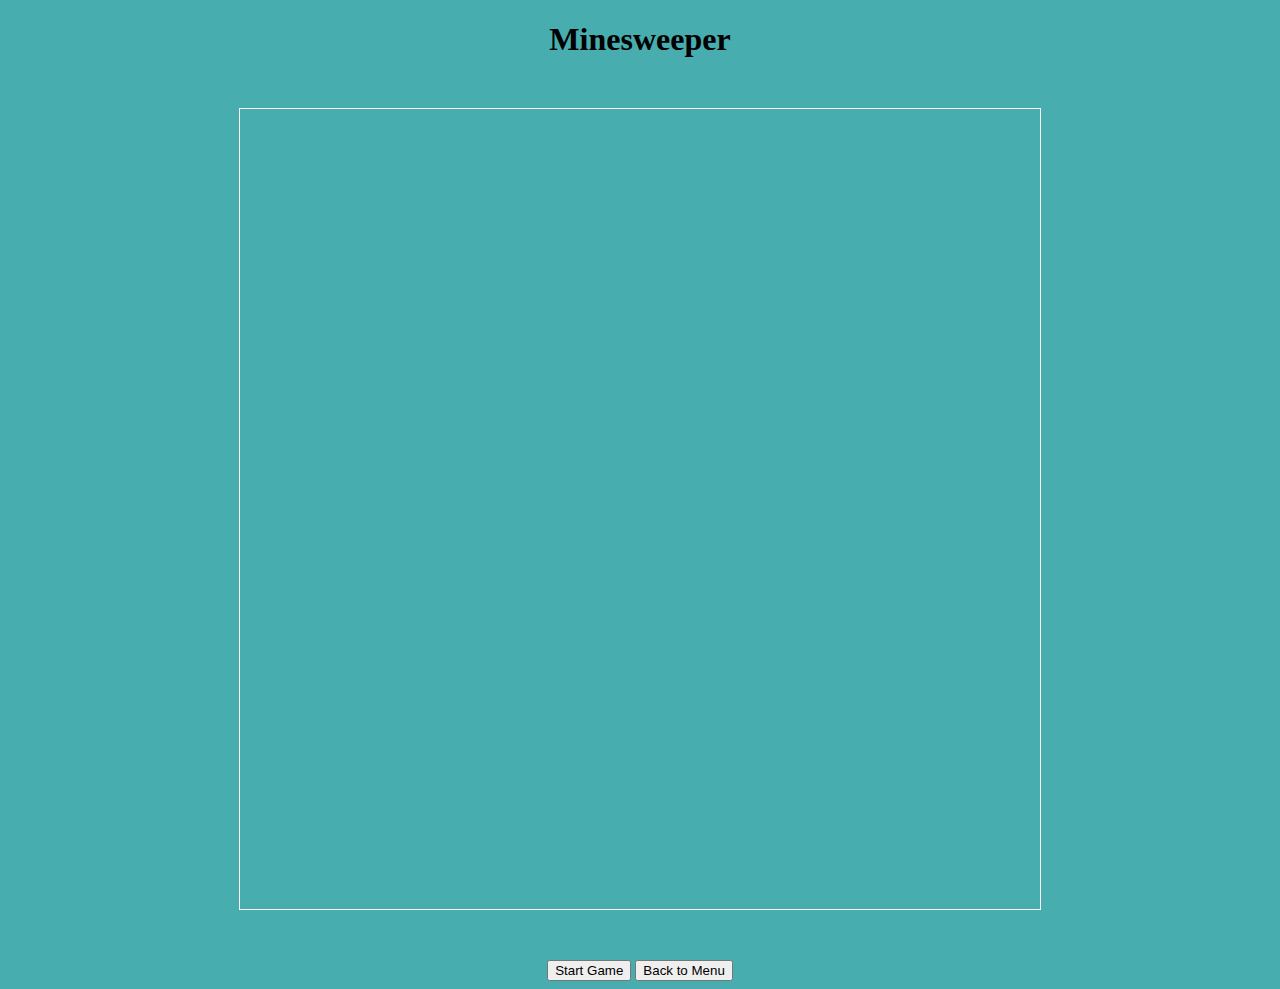
<file: index.html>
<!DOCTYPE html>
<html lang="en">

<head>
  <!-- meta tags -->
  <meta charset="UTF-8" />
  <meta name="viewport" content="width=device-width, initial-scale=1.0" />
  <!-- Bootstrap CSS -->
  <link href="https://cdn.jsdelivr.net/npm/bootstrap@5.3.2/dist/css/bootstrap.min.css" rel="stylesheet"
    integrity="sha384-T3c6CoIi6uLrA9TneNEoa7RxnatzjcDSCmG1MXxSR1GAsXEV/Dwwykc2MPK8M2HN" crossorigin="anonymous" />
  <!-- font-awesome CSS -->
  <link rel="stylesheet" href="https://cdnjs.cloudflare.com/ajax/libs/font-awesome/6.4.2/css/all.min.css"
    integrity="sha512-z3gLpd7yknf1YoNbCzqRKc4qyor8gaKU1qmn+CShxbuBusANI9QpRohGBreCFkKxLhei6S9CQXFEbbKuqLg0DA=="
    crossorigin="anonymous" referrerpolicy="no-referrer" />
  <!-- link to Font-Family and CSS Files -->
  <link rel="stylesheet" href="style.css" />
  <!-- Document Title -->
  <title>Document</title>
</head>

<body>
  <div id="wrapper">
    <h1 class="my-4 text-white">Minesweeper</h1>
    <div class="playground"></div>
    <!-- button -->
    <button class="m-4 btn border-white bg-white">Start Game</button>
    <button class="m-4 btn border-white bg-white d-none backMenu">Back to Menu</button>

    <!-- container that gives result of the exercise-->
    <div class="alert d-none"></div>
  </div>
  <!-- Bootstrap JS -->
  <script src="utility.js"></script>
  <script src="script.js"></script>
</body>

</html>
</file>
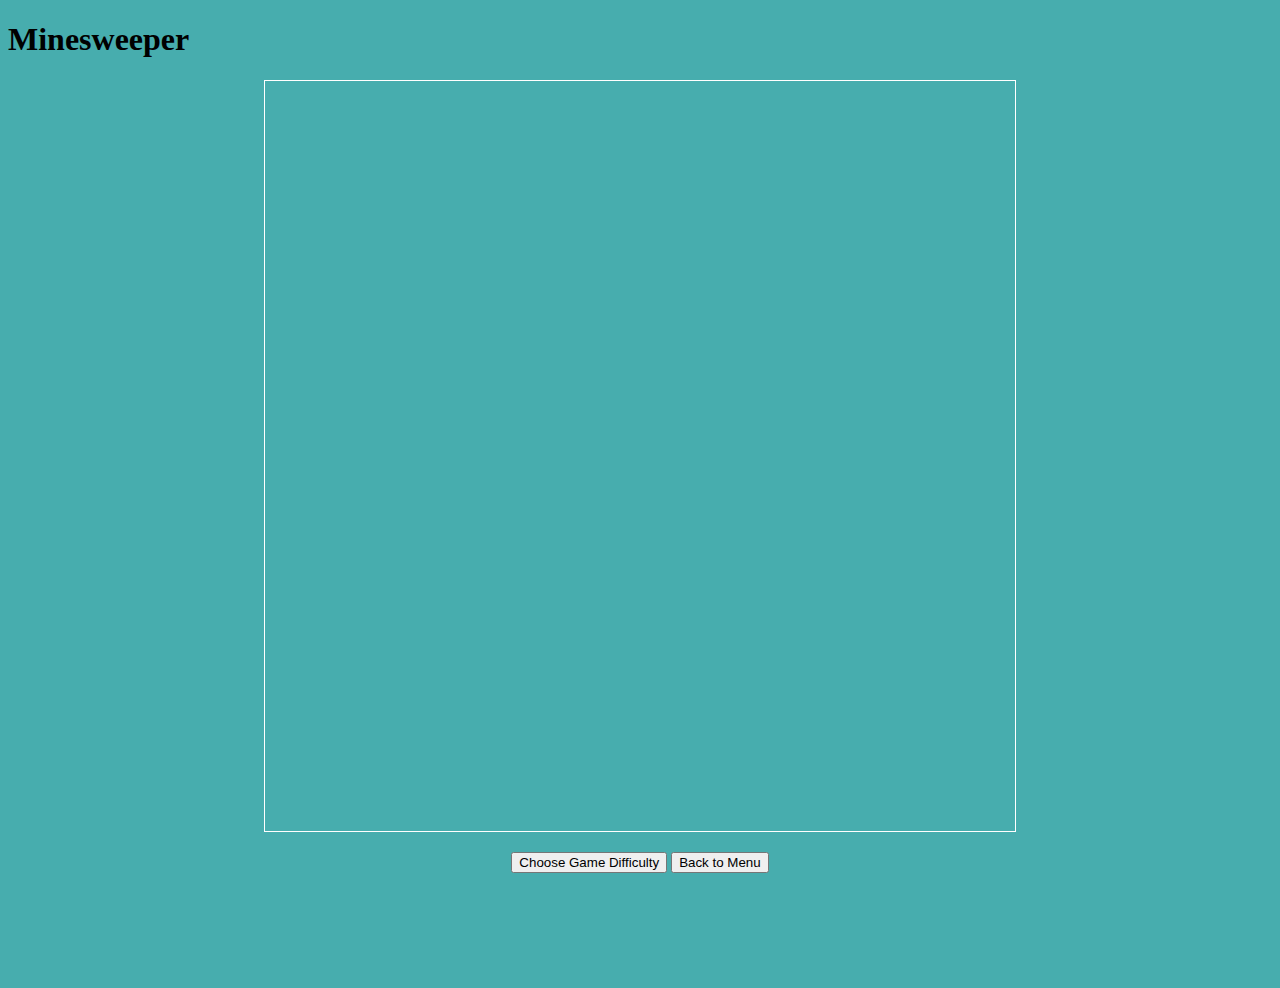
<file: Bonus/index.html>
<!DOCTYPE html>
<html lang="en">

<head>
  <!-- meta tags -->
  <meta charset="UTF-8" />
  <meta name="viewport" content="width=device-width, initial-scale=1.0" />
  <!-- Bootstrap CSS -->
  <link href="https://cdn.jsdelivr.net/npm/bootstrap@5.3.2/dist/css/bootstrap.min.css" rel="stylesheet"
    integrity="sha384-T3c6CoIi6uLrA9TneNEoa7RxnatzjcDSCmG1MXxSR1GAsXEV/Dwwykc2MPK8M2HN" crossorigin="anonymous" />
  <!-- font-awesome CSS -->
  <link rel="stylesheet" href="https://cdnjs.cloudflare.com/ajax/libs/font-awesome/6.4.2/css/all.min.css"
    integrity="sha512-z3gLpd7yknf1YoNbCzqRKc4qyor8gaKU1qmn+CShxbuBusANI9QpRohGBreCFkKxLhei6S9CQXFEbbKuqLg0DA=="
    crossorigin="anonymous" referrerpolicy="no-referrer" />
  <!-- link to Font-Family and CSS Files -->
  <link rel="stylesheet" href="style.css" />
  <!-- Document Title -->
  <title>Document</title>
</head>

<body>
  <h1 class="my-1 text-white text-center">Minesweeper</h1>
  <div id="wrapper">
    <div id="offCanvas">
      <h2 class="my-1 mx-5 text-start">Choose Difficulty</h2>
      <div class="form-switch text-start mx-5 my-2">
        <input class="form-check-input mt-2" type="radio" name="gameMode" id="easyMode" value="100">
        <label class="form-check-label fs-5" for="easy">
          Easy Mode
        </label>
      </div>
      <div class="form-switch text-start mx-5 my-2">
        <input class="form-check-input mt-2" type="radio" name="gameMode" id="mediumMode" value="81">
        <label class="form-check-label fs-5" for="medium">
          Medium Mode
        </label>
      </div>
      <div class="form-switch text-start mx-5 my-2">
        <input class="form-check-input mt-2" type="radio" name="gameMode" id="hardMode" value="49">
        <label class="form-check-label fs-5" for="hard">
          Hard Mode
        </label>
      </div>
      <button class="m-2 btn" id="startGame">Start Game</button>
      <div class="alert"></div>
    </div>
    <div class="playground"></div>
    <!-- button -->
    <button class="btn border-white bg-white" id="chooseDif">Choose Game Difficulty</button>
    <button class="btn border-white bg-white d-none" id="backMenu">Back to Menu</button>


  </div>
  <!-- Bootstrap JS -->
  <script src="../utility.js"></script>
  <script src="script.js"></script>
</body>

</html>
</file>
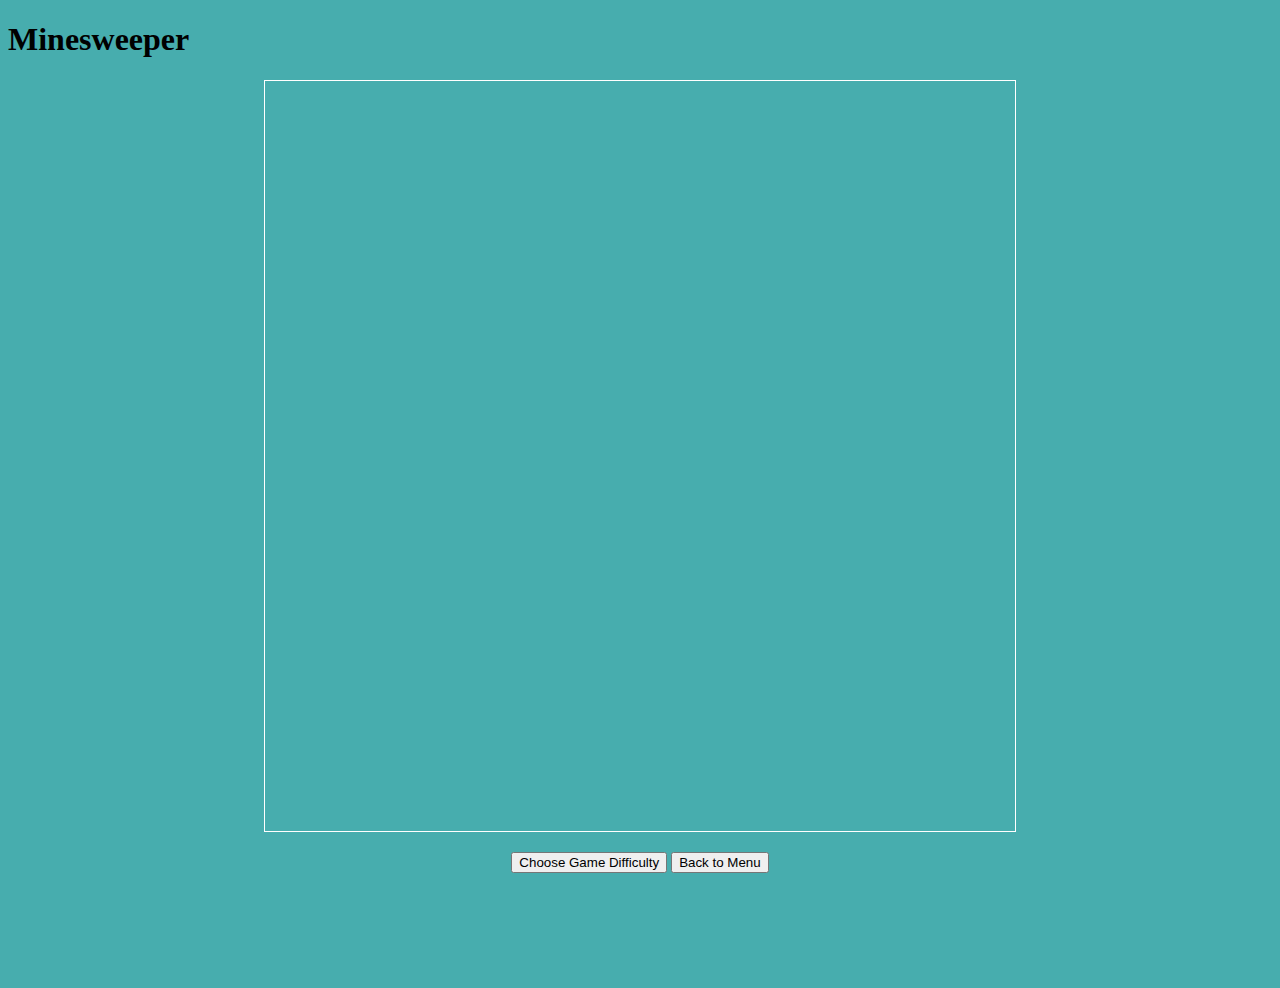
<file: Bonus/index_bonus.html>
<!DOCTYPE html>
<html lang="en">

<head>
  <!-- meta tags -->
  <meta charset="UTF-8" />
  <meta name="viewport" content="width=device-width, initial-scale=1.0" />
  <!-- Bootstrap CSS -->
  <link href="https://cdn.jsdelivr.net/npm/bootstrap@5.3.2/dist/css/bootstrap.min.css" rel="stylesheet"
    integrity="sha384-T3c6CoIi6uLrA9TneNEoa7RxnatzjcDSCmG1MXxSR1GAsXEV/Dwwykc2MPK8M2HN" crossorigin="anonymous" />
  <!-- font-awesome CSS -->
  <link rel="stylesheet" href="https://cdnjs.cloudflare.com/ajax/libs/font-awesome/6.4.2/css/all.min.css"
    integrity="sha512-z3gLpd7yknf1YoNbCzqRKc4qyor8gaKU1qmn+CShxbuBusANI9QpRohGBreCFkKxLhei6S9CQXFEbbKuqLg0DA=="
    crossorigin="anonymous" referrerpolicy="no-referrer" />
  <!-- link to Font-Family and CSS Files -->
  <link rel="stylesheet" href="style_bonus.css" />
  <!-- Document Title -->
  <title>Document</title>
</head>

<body>
  <h1 class="my-1 text-white text-center">Minesweeper</h1>
  <div id="wrapper">
    <div id="offCanvas">
      <h2 class="my-1 mx-5 text-start">Choose Difficulty</h2>
      <div class="form-switch text-start mx-5 my-2">
        <input class="form-check-input mt-2" type="radio" name="gameMode" id="easyMode" value="100">
        <label class="form-check-label fs-5" for="easy">
          Easy Mode
        </label>
      </div>
      <div class="form-switch text-start mx-5 my-2">
        <input class="form-check-input mt-2" type="radio" name="gameMode" id="mediumMode" value="81">
        <label class="form-check-label fs-5" for="medium">
          Medium Mode
        </label>
      </div>
      <div class="form-switch text-start mx-5 my-2">
        <input class="form-check-input mt-2" type="radio" name="gameMode" id="hardMode" value="49">
        <label class="form-check-label fs-5" for="hard">
          Hard Mode
        </label>
      </div>
      <button class="m-2 btn" id="startGame">Start Game</button>
      <div class="alert"></div>
    </div>
    <div class="playground"></div>
    <!-- button -->
    <button class="btn border-white bg-white" id="chooseDif">Choose Game Difficulty</button>
    <button class="btn border-white bg-white d-none" id="backMenu">Back to Menu</button>


  </div>
  <!-- Bootstrap JS -->
  <script src="../utility.js"></script>
  <script src="script_bonus.js"></script>
</body>

</html>
</file>
<file: style.css>
body{
  background-color: #47ADAE;
}
#wrapper{
  text-align: center;
}

.playground, .square {
  border: 1px solid #FFFFFF;
  display: flex;
}

.playground{
  width: 800px;
  height: 800px;
  margin: 50px auto;
  flex-wrap: wrap;
}
.square{
  justify-content: center;
  align-items: center;
  cursor: pointer;
}
</file>
<file: Bonus/style.css>
body{
  background-color: #47ADAE;
  overflow-y:hidden;
}
#wrapper{
  text-align: center;
  width: 100%;
  height: 100vh;
}

.playground, .square{
  border: 1px solid #FFFFFF;
  display: flex;
}

.playground{
  width: 750px;
  height: 750px;
  margin: 20px auto;
  flex-wrap: wrap;
}

.square{
  justify-content: center;
  align-items: center;
  cursor: pointer;
}

#offCanvas {
  height: 100%;
  width: 0;
  position: fixed;
  z-index: 1;
  top: 0;
  left: 0;
  background-color: #FFFFFF;
  overflow-x: hidden;
  padding-top: 50px;
  transition: all 0.5s;
}

#startGame{
  background-color: #47ADAE;
  color: #FFFFFF;
}
</file>
<file: Bonus/style_bonus.css>
body{
  background-color: #47ADAE;
  overflow-y:hidden;
}
#wrapper{
  text-align: center;
  width: 100%;
  height: 100vh;
}

.playground, .square{
  border: 1px solid #FFFFFF;
  display: flex;
}

.playground{
  width: 750px;
  height: 750px;
  margin: 20px auto;
  flex-wrap: wrap;
}

.square{
  justify-content: center;
  align-items: center;
  cursor: pointer;
}

#offCanvas {
  height: 100%;
  width: 0;
  position: fixed;
  z-index: 1;
  top: 0;
  left: 0;
  background-color: #FFFFFF;
  overflow-x: hidden;
  padding-top: 50px;
  transition: all 0.5s;
}

#startGame{
  background-color: #47ADAE;
  color: #FFFFFF;
}
</file>
